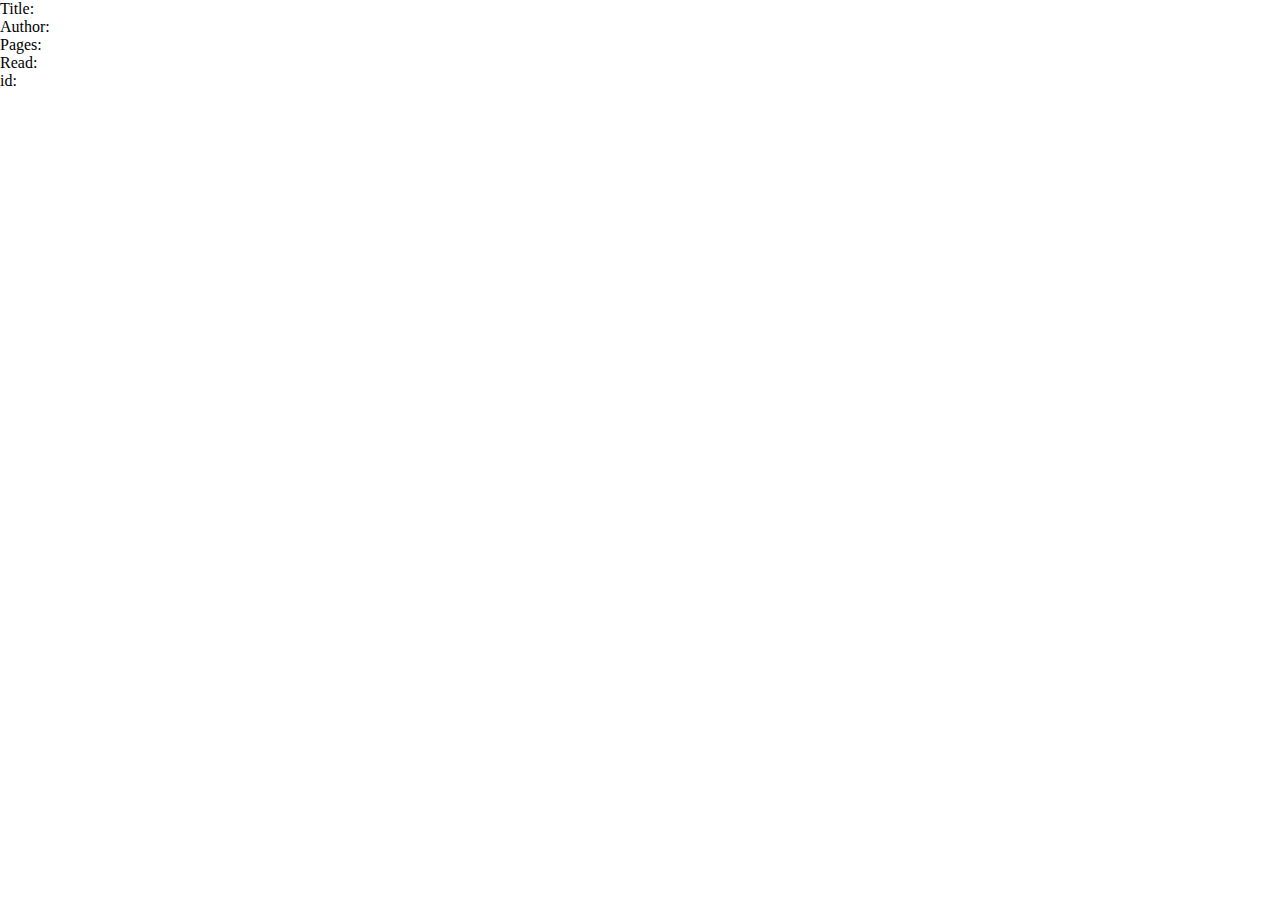
<file: index.html>
<!DOCTYPE html>
<html lang="en">
<head>
    <meta charset="UTF-8">
    <meta name="viewport" content="width=device-width, initial-scale=1.0">
    <title>Library</title>
    <link rel="stylesheet" href="./styles/styles.css">
    <script src="/javascript.js" defer></script>
</head>
<body>
    <div class="book-card">
        <p class="title">Title: </p>
        <p class="author">Author: </p>
        <p class="pages">Pages: </p>
        <p class="status">Read: </p>
        <p class="id">id: </p>
    </div>



</body>
</html>
</file>
<file: styles/styles.css>
* {
    box-sizing: border-box;
    margin: 0;
    padding: 0;
}
</file>
